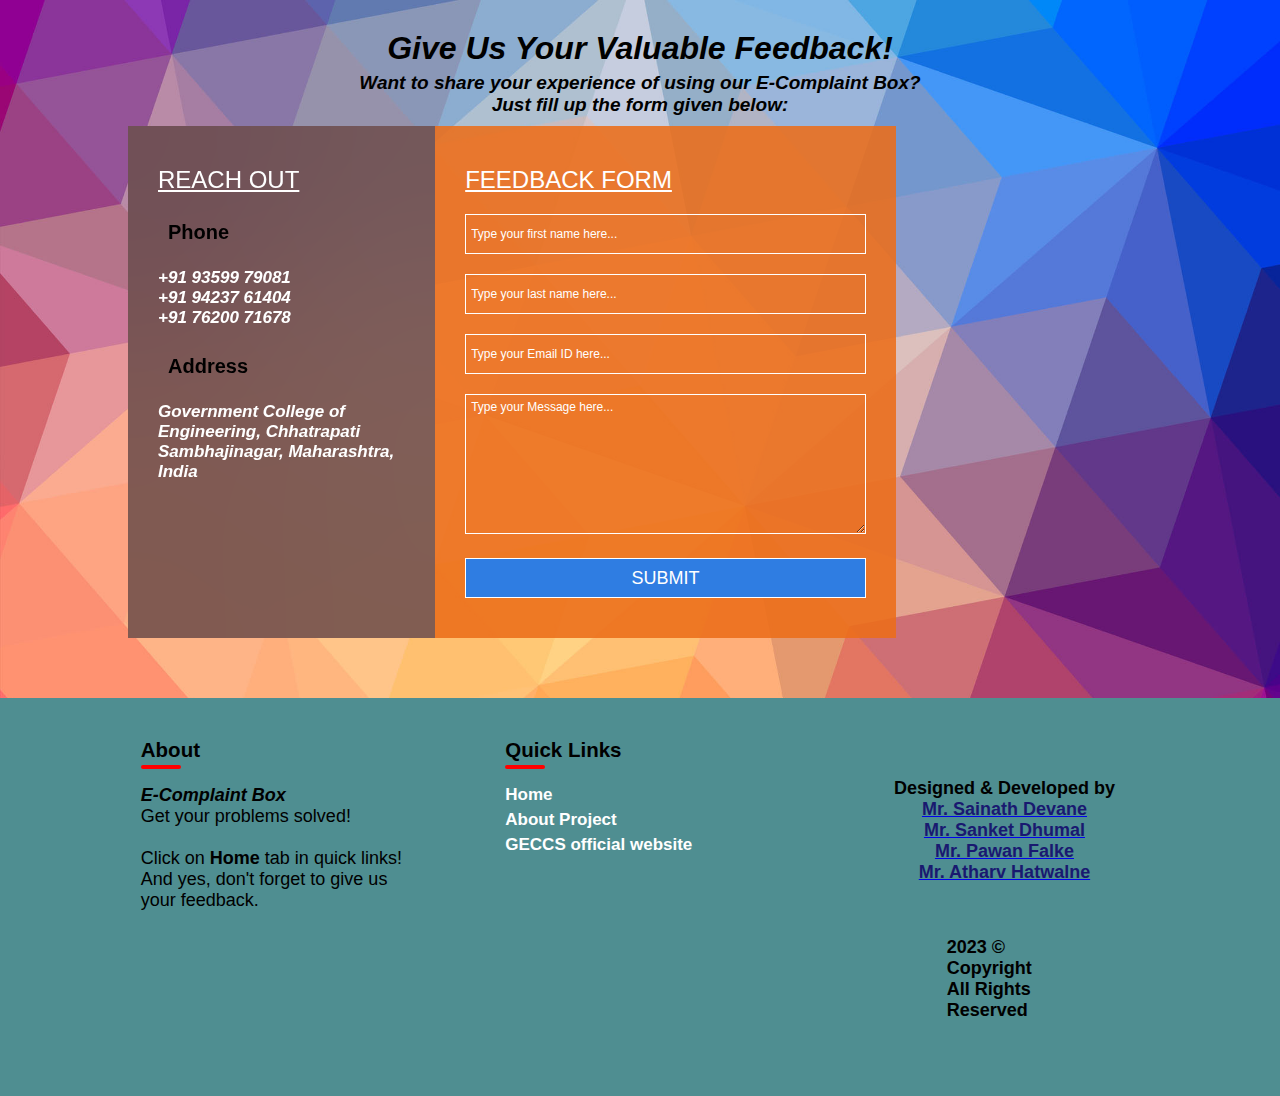
<file: contact.html>
<!DOCTYPE html>
<html lang="en">
<head>
    <meta charset="UTF-8">
    <meta http-equiv="X-UA-Compatible" content="IE=edge">
    <meta name="viewport" content="width=device-width, initial-scale=1.0">
    <title>Contact Me</title>
    <link rel="stylesheet" href="contact.css">
    <link rel="stylesheet" href="https://unicons.iconscout.com/release/v4.0.0/css/line.css">
</head>
<body>
    <div class="heading">
    <h1><i>Give Us Your Valuable Feedback!</i></h1>
    <p><b><i>Want to share your experience of using our E-Complaint Box? <br> Just fill up the form given below:</i></b></p>
    </div>
    
    <div class="contact-wrap">
        <div class="contact-in">
            <h1>Reach Out</h1>
            <h2><i class="uil uil-phone" aria-hidden="true"></i>Phone</h2>
            <p>+91 93599 79081<br> +91 94237 61404<br> +91 76200 71678</p>
            <!-- <h2><i class="uil uil-envelope" aria-hidden="true"></i>Email ID</h2>
            <p>atharv.hatwalne@gmail.com</p> -->
            <h2><i class="uil uil-map-marker" aria-hidden="true"></i>Address</h2>
            <p>Government College of Engineering, Chhatrapati Sambhajinagar, Maharashtra, India</p>
            <!-- <ul>
                <li><a href=""><i class="uil uil-instagram"></i></a></li>
                <li><a href=""><i class="uil uil-facebook-f"></i></a></li>
                <li><a href=""><i class="uil uil-github"></i></a></i></li>
                <li><a href=""><i class="uil uil-linkedin"></i></a></i></li>
            </ul> -->
        </div>
        <div class="contact-in">
            <h1>Feedback Form</h1>
            <form action="https://formsubmit.co/10eff040f37aa22d62ff9cc5c4b2478e" method="POST">
                <input type="text" class="contact-in-input" placeholder="Type your first name here..." name="First Name" required>
                <input type="text" class="contact-in-input" placeholder="Type your last name here..." name="Last Name" required>
                <input type="email" class="contact-in-input" placeholder="Type your Email ID here..." name="Email ID" required>
                <textarea placeholder="Type your Message here..." class="contact-in-text" name="Message"></textarea>
                <input type="submit" class="contact-in-btn" value="SUBMIT" onclick="openPopup()">
            </form>
        </div>
        <div class="contact-in">
            <iframe src="https://www.google.com/maps/embed?pb=!1m14!1m8!1m3!1d3752.325441495221!2d75.3213798!3d19.8684753!3m2!1i1024!2i768!4f13.1!3m3!1m2!1s0x3bdb9861a6d01f43%3A0x3a1b932d329091e9!2sGovernment%20College%20Of%20Engineering%2C%20Aurangabad!5e0!3m2!1sen!2sin!4v1683989668898!5m2!1sen!2sin" 
            width="600" height="450" style="border:0;" allowfullscreen="" loading="lazy" 
            referrerpolicy="no-referrer-when-downgrade"></iframe>
        </div>
    </div>
<!--<div class="popup" id="popup">
        <img src="tick1.png">
        <h2>Thank You!</h2>
        <p>Your feedback has been successfully submitted. Thank you!</p>
        <button type="button" onclick="closePopup()">OK</button>
    </div> -->

    <div class="footer-section">
        <div class="container5">
        <div class="about7">
             
            <h3>About</h3>
            <p style="color:black; font-size: 18px;"><b><i>E-Complaint Box</i></b> <br> Get your 
                problems solved! <br><br>Click on <b>Home</b> tab in quick links! <br> 
                And yes, don't forget to give us your feedback.
            </p>
        </div>
        
        <div class="quick-links2">
            <h3>Quick Links</h3>
            <div class="links43">
                <a href="index.html">Home</a>
                <a href="index.html">About Project</a>
                <a href="https://geca.ac.in">GECCS official website</a>
            </div>
        </div>

            <div class="social-links1">
                <p class="at at2">Designed & Developed by 
                <br> <a href="https://www.linkedin.com/in/sainath-devane-025813219"><span>Mr. Sainath Devane</span></a><br><a href="https://www.linkedin.com/in/sanket-dhumal-b41298276"><span>Mr. Sanket Dhumal</span></a>
                <br><a href="https://www.linkedin.com/in/pawan-falke-2a9881276"><span>Mr. Pawan Falke</span></a><br><a href="https://www.linkedin.com/in/atharv-hatwalne-02020122a"><span>Mr. Atharv Hatwalne</span></a></p>
                <br><br><br>
                <p class="at at1">2023 &copy Copyright <br> All Rights Reserved</p>
            </div>
        
        
    </div>
</div>

<script>
let popup = document.getElementById("popup");

function openPopup(){
    popup.classList.add("open-popup");
}
function closePopup(){
    popup.classList.remove("open-popup");
}
</script>
</body>
</html>
</file>
<file: contact.css>
*{
    margin: 0;
    padding: 0;
    box-sizing: border-box;
    font-family: 'Poppins', sans-serif;
    
    
}
body{
    height: 100vh;
    display: grid;
    align-items: center;
    background: url(IMG38.jpg);
    background-size: cover;
    
}
.heading h1{
    margin-top: 30px;
    text-align: center;
    color: #000000;
}
.heading p{
    margin-top: 5px;
    text-align: center;
    color: #000000;
    font-size: 19px;
    margin-bottom: 10px;
}
.contact-wrap{
    width: 80%;
    height: auto;
    margin: auto;
    display: flex;
    flex-wrap: wrap;
}
.contact-in{
     padding: 40px 30px;
}
.contact-in:nth-child(1){
    flex: 30%;
    background: rgba(95, 66, 66, 0.788);
    backdrop-filter: blur(90px);
    background-size: cover;
    color: #fff;
}
.contact-in:nth-child(2){
    flex: 45%;
    background: rgba(236, 109, 25, 0.877);
}
.contact-in:nth-child(3){
    flex: 25%;
    padding: 0;
}
.contact-in h1{
    font-size: 24px;
    color: #fff;
    text-transform: uppercase;
    margin-bottom: 20px;
    font-weight: 500;
    text-decoration: underline;
} 
.contact-in h2{
    font-size: 20px;
    margin-bottom: 14px;
    font-weight: 900;
    color: #000;
} 
.contact-in h2 i{
    font-size: 16px;
    margin-right: 10px;
    width: 40px;
    height: 40px;
    background: #f5f5f5;
    color: #000;
    border-radius: 50px;
    line-height: 40px;
    text-align: center;
}
.contact-in p{
    font-size: 17px;
    font-style: italic;
    margin-bottom: 20px;
    font-weight: 750;
}

.contact-in ul{
    margin: 0;
    padding: 0;
}
.contact-in ul li{
    list-style: none;
    margin-top: 5px;
    display: inline-block;
    margin-right: 5px;
}
.contact-in ul li a{
    display: block;
    width: 40px;
    height: 40px;
    text-align: center;
    background-color: rgb(255, 255, 255);
    border-radius: 50px;
}

.contact-in ul li a i{
    font-size: 14px;
    color: #000;
    line-height: 30px;
}
.contact-in a .uil{
    font-size: 30px;
    line-height: 40px;
    position: relative;
    z-index: 8;
}
.contact-in a .uil:hover{
    color: #d10b0b;
    
}
.contact-in form{
    width: 100%;
    height: auto;
}
.contact-in-input{
    width: 100%;
    height: 40px;
    margin-bottom: 20px;
    border: 1px solid #fff;
    outline: none;
    padding-left: 5px;
    background: transparent;
    color: #fff;
    font-size: 12px;
    font-weight: 300;
    font-family:'Poppins', sans-serif; ;
}
.contact-in-input::placeholder{
    color: #fff;
}
.contact-in-text{
    width: 100%;
    height: 140px;
    margin-bottom: 20px;
    border: 1px solid #fff;
    outline: none;
    padding-left: 5px;
    background: transparent;
    color: #fff;
    font-size: 12px;
    font-weight: 300;
    padding-top: 5px;
    font-family:'Poppins', sans-serif; ;
}
.contact-in-text::placeholder{
    color: #fff;
}
.contact-in-btn{
    width: 100%;
    height: 40px;
    border: 1px solid #fff;
    outline: none;
    cursor: pointer;
    background: rgb(47, 125, 226);
    color: #fff;
    font-size: 18px;
    font-weight: 300;
    font-family:'Poppins', sans-serif; 
    transition: 0.3s;
}
.contact-in-btn:hover{
    background: green;
}
.contact-in iframe{
    width: 100%;
    height: 100%;
}
@media only screen and (max-width: 490px) {
    .contact-in:nth-child(1){
        flex: 50%;
        
    }
    .contact-in:nth-child(2){
        flex: 50%;
        
    }
    .contact-in:nth-child(3){
        flex: 100%;
        
    }
}

@media only screen and (max-width: 360px) {
    .contact-in:nth-child(1){
        flex: 50%;
        
    }
    .contact-in:nth-child(2){
        flex: 50%;
        
    }
    .contact-in:nth-child(3){
        flex: 100%;
        
    }
}
.footer-section{
    margin-top: 60px;
    width: 100%;
    height: auto;
    padding: 40px 11% 75px;
    background-color: rgb(79, 142, 145);
    font-family: 'poppins';
    position: relative;
    margin-bottom: -10px;
    
}
.container5{
    display: grid;
    grid-template-columns: 2fr 2fr 2fr;
    grid-column-gap: 45px;
    grid-gap: 95px;
}
.container5 .about7 p {
    color: #fff;
    margin-bottom: 25px;
}
.container5 h3{
    font-size: 20.5px;
    margin-bottom: 23px;
    position: relative;
}
.container5 h3::after{
    content: ' ';
    position: absolute;
    width: 40px;
    height: 4px;
    background-color: rgb(255, 0, 0);
    border-radius: 10px;
    bottom: -7px;
    left: 0;
}
.quick-links2 .links43{
    display: flex;
    flex-direction: column;
}
.links43 a{
    text-decoration: none;
    color: #fff;
    margin-bottom: 5px;
    font-size: 17px;
    transition: all 0.3s;
    font-weight: 660;
}
.links43 a:hover{
    color: #000;

}
.container5 .social-links1 .at2{
    margin-top: 40px;
    text-align: center;
    font-size: 18px;
    font-weight: 600;
    
}
.container5 .social-links1 .at2 span{
    color: midnightblue;
    text-decoration: none;
    transition: 0.3s;
}
.container5 .social-links1 .at2 span:hover{
    color: crimson;
}

.container5 .social-links1 .at1{
    margin: 0px 77px;
    font-size: 18px;
    font-weight: 600;
    
}

.popup{
    width: 400px;
    background-color: #fff;
    border-radius: 6px;
    position: absolute;
    top: 0;
    left: 50%;
    transform: translate(-50%, -50%) scale(0.1);
    text-align: center;
    padding: 0 30px 30px;
    color: #333;
    visibility: hidden;
    transition: transform 0.4s, top 0.4s;
}
.open-popup{
    visibility: visible;
    top: 50%;
    transform: translate(-50%, -50%) scale(1);
}

.popup img{
    width: 100px;
    margin-top: -50px;
    border-radius: 50%;
    box-shadow: 0 2px 5px rgba(0, 0, 0, 0.2) ;
}

.popup h2{
    font-size: 38px;
    font-weight: 500;
    margin: 30px 0 10px;
}
.popup button{
    width: 100%;
    margin-top: 50px;
    padding: 10px 0;
    background: #65e038;
    color: #1d1919;
    border: 0;
    outline: none;
    font-size: 18px;
    border-radius: 4px;
    cursor: pointer;
    box-shadow: 0 5px 5px rgba(0, 0, 0, 0.2);
}
</file>
